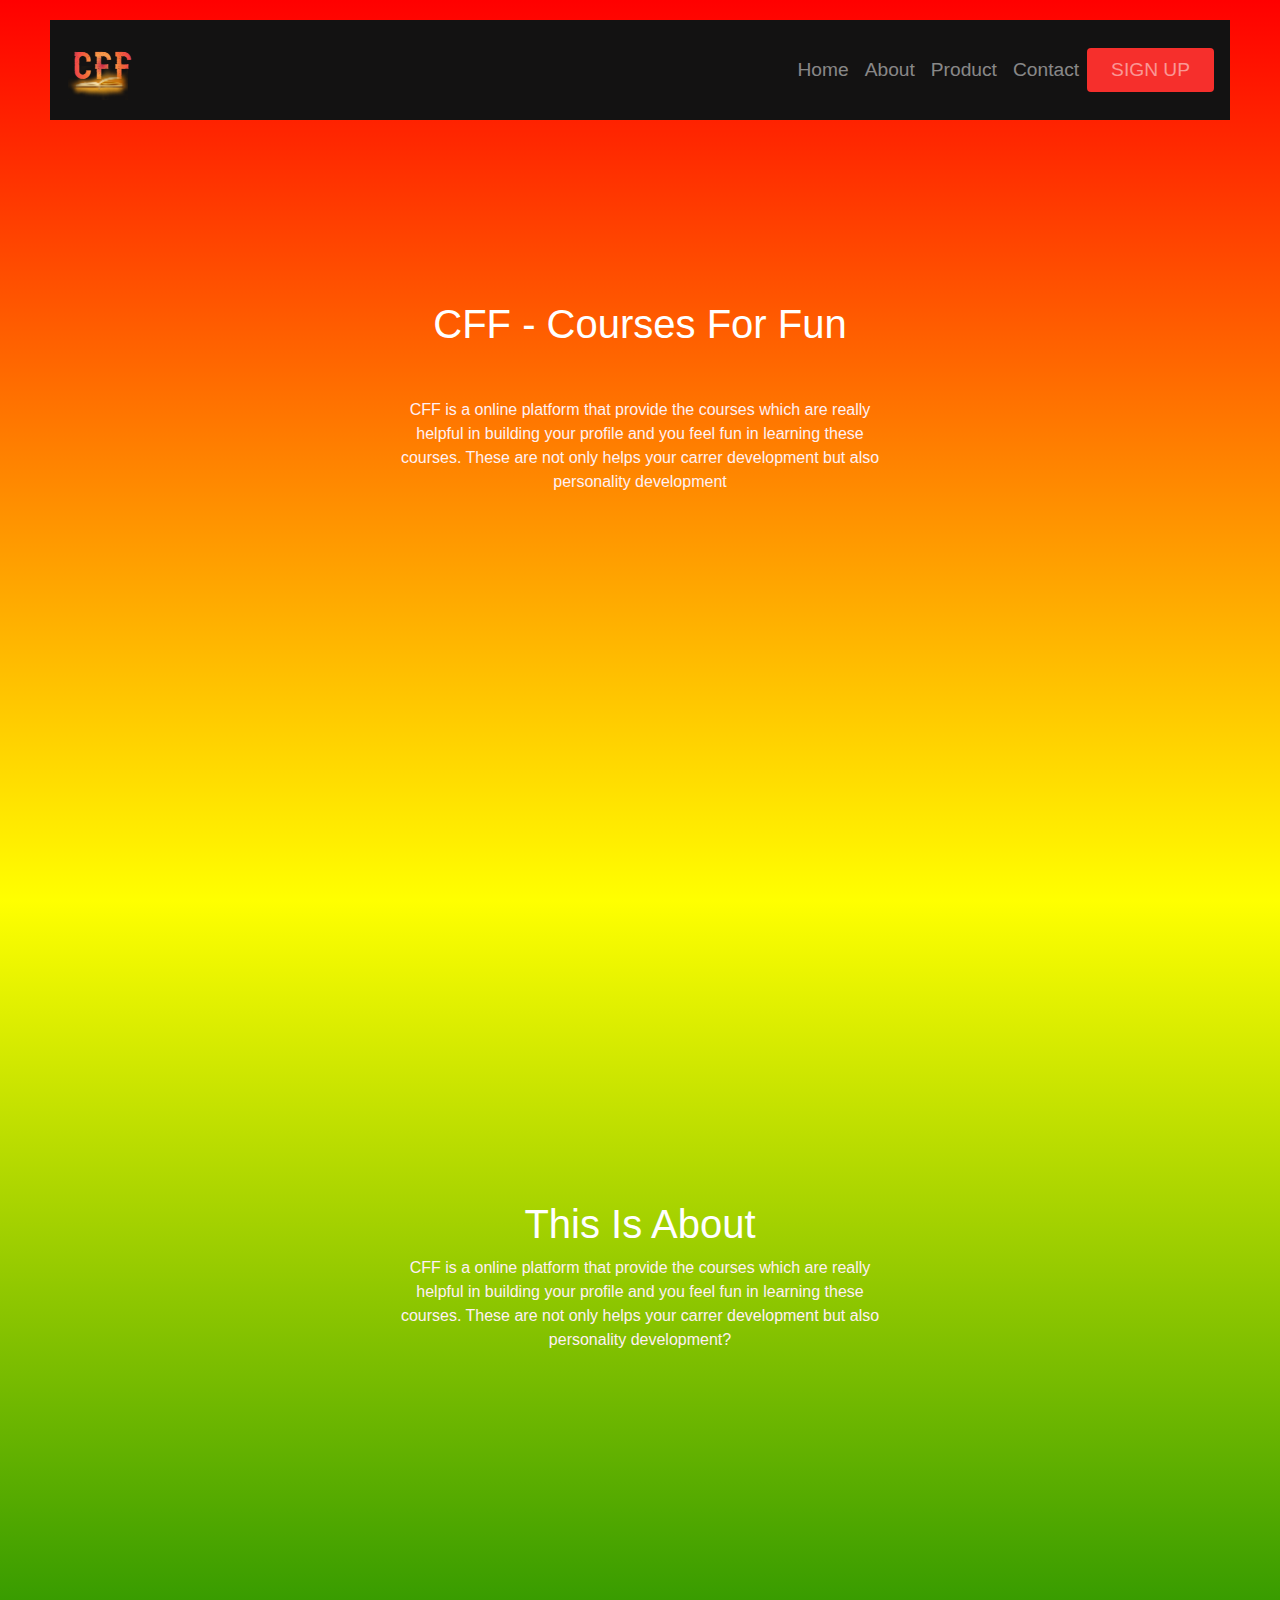
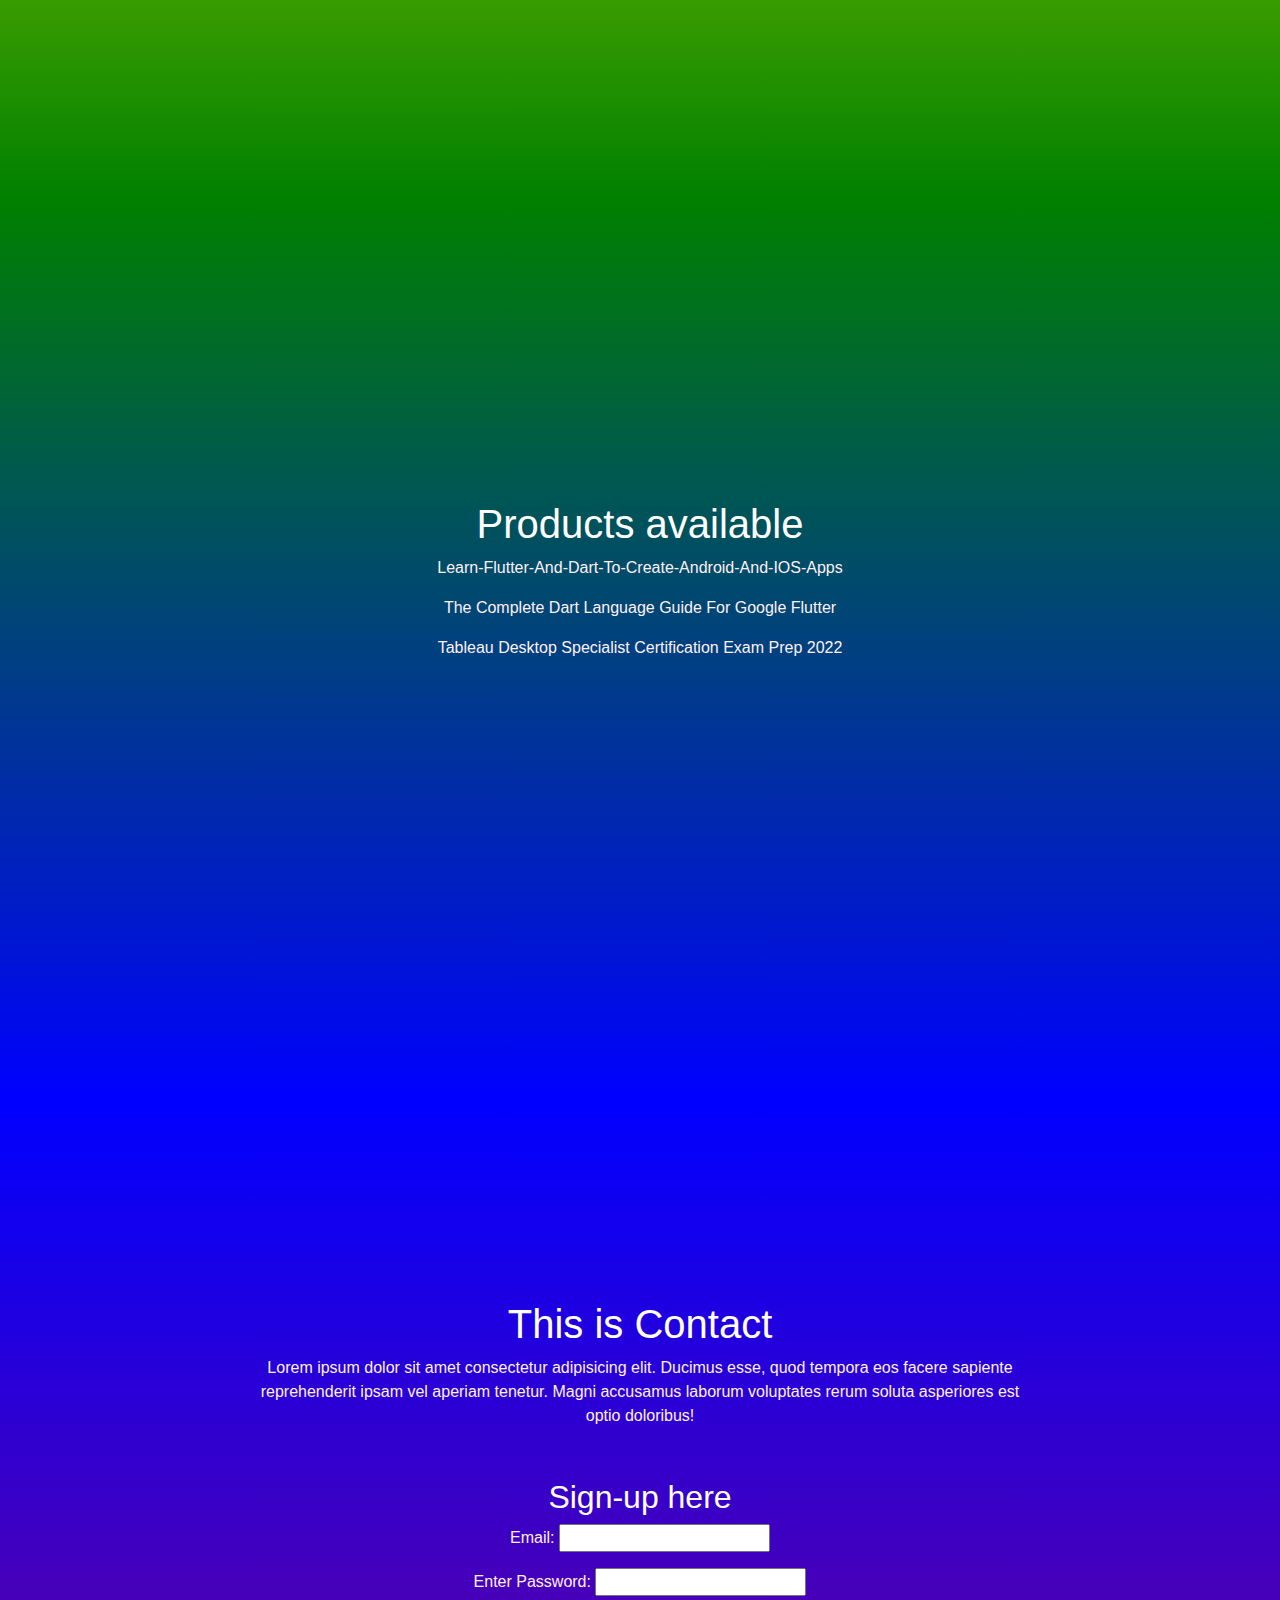
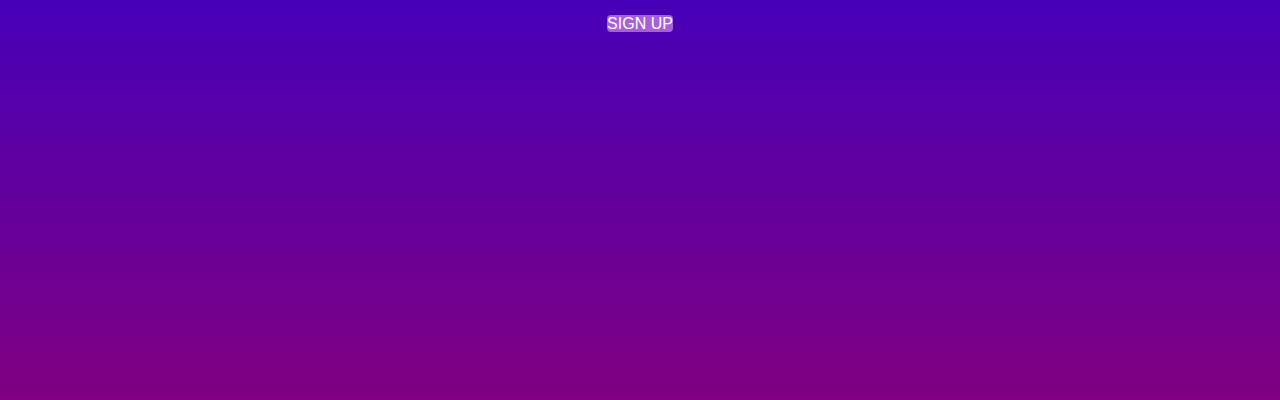
<file: index.html>
<!DOCTYPE html>
<html lang="en">

<head>
    <meta charset="UTF-8">
    <title>One Page Website</title>
    <link rel="stylesheet" href="https://cdn.jsdelivr.net/npm/bootstrap@4.0.0/dist/css/bootstrap.min.css" integrity="sha384-Gn5384xqQ1aoWXA+058RXPxPg6fy4IWvTNh0E263XmFcJlSAwiGgFAW/dAiS6JXm" crossorigin="anonymous">
    <link rel="stylesheet" href="Ref1.css">
    
</head>

<body>

    <section id="home">
        <header>
            <nav class="navbar navbar-expand-lg navbar-dark navigation-bar ">
                <a href="#home" id="navbar__logo" class="logo" ><img src="Logo.png" alt=""></a>
                  <button class="navbar-toggler" type="button" data-toggle="collapse" data-target="#navbarSupportedContent" aria-controls="navbarSupportedContent" aria-expanded="false" aria-label="Toggle navigation">
                    <span class="navbar-toggler-icon"></span>
                </button>
                <div class="collapse navbar-collapse" id="navbarSupportedContent">
                    <ul class="navbar-nav ml-auto">
                        <li class="nav-item">
                            <a href="#home" class="nav-link" id="home-page">Home</a>
                        </li>
                        <li class="nav-item">
                            <a href="#about" class="nav-link" id="about-page">About</a>
                        </li>
                        <li class="nav-item">
                            <a href="#product" class="nav-link" id="product-page">Product</a>
                        </li>
                        <li class="nav-item">
                            <a href="#contact" class="nav-link" id="contact-page">Contact</a>
                        </li> 
                        <li class="navbar__btn nav-item ">
                            <a href="#contact" class="nav-link " id="pricing">SIGN UP</a>
                        </li>
                    </ul>
                </div>
              </nav>
        </header>

        <div class="home-para" >
            <h1 class="title" >CFF - Courses For Fun</h1>
            <p>CFF is a online platform that provide the courses which are really  helpful in building your profile and you feel fun in learning these courses. These are not only helps your carrer development but also personality development</p>
        </div>
    </section>


    <section id="about">
        <div class="para" >
            <h1>This Is About</h1>
            <p>CFF is a online platform that provide the courses which are really  helpful in building your profile and you feel fun in learning these courses. These are not only helps your carrer development but also personality development?</p>
        </div>
    </section>


    <section id="product">
        <div class="para">
            <h1>Products available</h1>
            <p>Learn-Flutter-And-Dart-To-Create-Android-And-IOS-Apps</p>
            <p>The Complete Dart Language Guide For Google Flutter</p>
            <p>Tableau Desktop Specialist Certification Exam Prep 2022</p>
        </div>
    </section>


    <section id="contact">
        <div class="contact-para" >
            <h1>This is Contact</h1>
            <p>Lorem ipsum dolor sit amet consectetur adipisicing elit. Ducimus esse, quod tempora eos facere sapiente reprehenderit ipsam vel aperiam tenetur. Magni accusamus laborum voluptates rerum soluta asperiores est optio doloribus!</p>
            <h2>Sign-up here</h2>
            <p>Email: <input type="email" name="email" id="email" class="email-input" ></p>
            <p>Enter Password: <input type="password" name="pass" id="pass"></p>
            <p class="sign__btn">
                <a href="#sign-up" class="button" id="pricing">SIGN UP</a>
            </p>

        </div>
    </section>

</body>

</html>
</file>
<file: Ref1.css>
*{
    margin: 0;
    padding: 0;
}

html{
    scroll-behavior: smooth;
}

body{
    font-family: 'Segoe UI', Tahoma, Geneva, Verdana, sans-serif;
    text-align: center;
}

div, section, span, ul, li, a, header{
    box-sizing: border-box;
}

header{ 
    width: 100%;
    display: flex;
    justify-content: space-between;
    padding: 20px 50px;
    align-items: center;
    position: fixed;
    z-index: 999;
}
.navigation-bar{
    width: 100%;
}

#menu li{
    list-style: none;
    display: inline-block;
    margin: 15px;
}

#menu li a{
    color: #fff;
    text-decoration: none;
    font-size: 20px;
}

section{
    width: 100%;
    float: left;
    height: 100vh;
}

#home{
   background-color: #59405C;
   background-image: linear-gradient(red, yellow)
}

#about{
     background-color: #ED6663;
     background-image: linear-gradient(yellow, green)
}

#product{
     background-color: #B52B65;
     background-image: linear-gradient(green, blue)
}

#contact{
     background-color: #3C2C3E;
     background-image: linear-gradient(blue, purple)
}

#sign-up{
    background-color: #ED6663;
    background-image: linear-gradient(purple, red)
}

h1{
    color: #fff;
}
h2{
    color: #fff;
    margin-top: 50px;
}
p{
    top: 60%;
    color: lavenderblush;
}


.navbar {
    background: #131212;
    height: 100px;
    justify-content: right;
    align-items: right;
    font-size: 1.2rem;
    top: 0;
    z-index: 999;
}
.navbar__container {
    display: flex;
    justify-content: space-between;
    height: 80px;
    z-index: 1;
    width: 100%;
    max-width: 1300px;
    margin: 0 auto;
    padding: 0 220px;
}

.navbar__menu {
    display: flex;
    align-items: center;
    list-style: none;
}

.navbar__item {
    height: 80px;
}

.navbar__links {
 color: #fff;
 display: flex;
 align-items: center;
 justify-content: center;
 width: 125px;
 text-decoration: none;
 height: 100%;
 transition: all 0.3s ease;
}

.navbar__btn {
    display: flex;
    padding: 0 1rem;
    height: 100%;
    width: 200%;
    background: #f62f2c;
    border-radius: 4px;
}

.button {
    text-decoration: none;
    padding: 0 auto;
    height: 200%;
    width: 200%;
    border-radius: 4px;
    background: #a85fd8;
    color: #fff;
}

.home-para{
    width: 40%;
    margin: 300px auto 100px auto;
}
.title{
    margin-bottom: 50px;
}
.para{
    width: 40%;
    margin: 300px auto 100px auto;
}
.contact-para{
    width: 60%;
    margin: 200px auto 0 auto;
}
</file>
